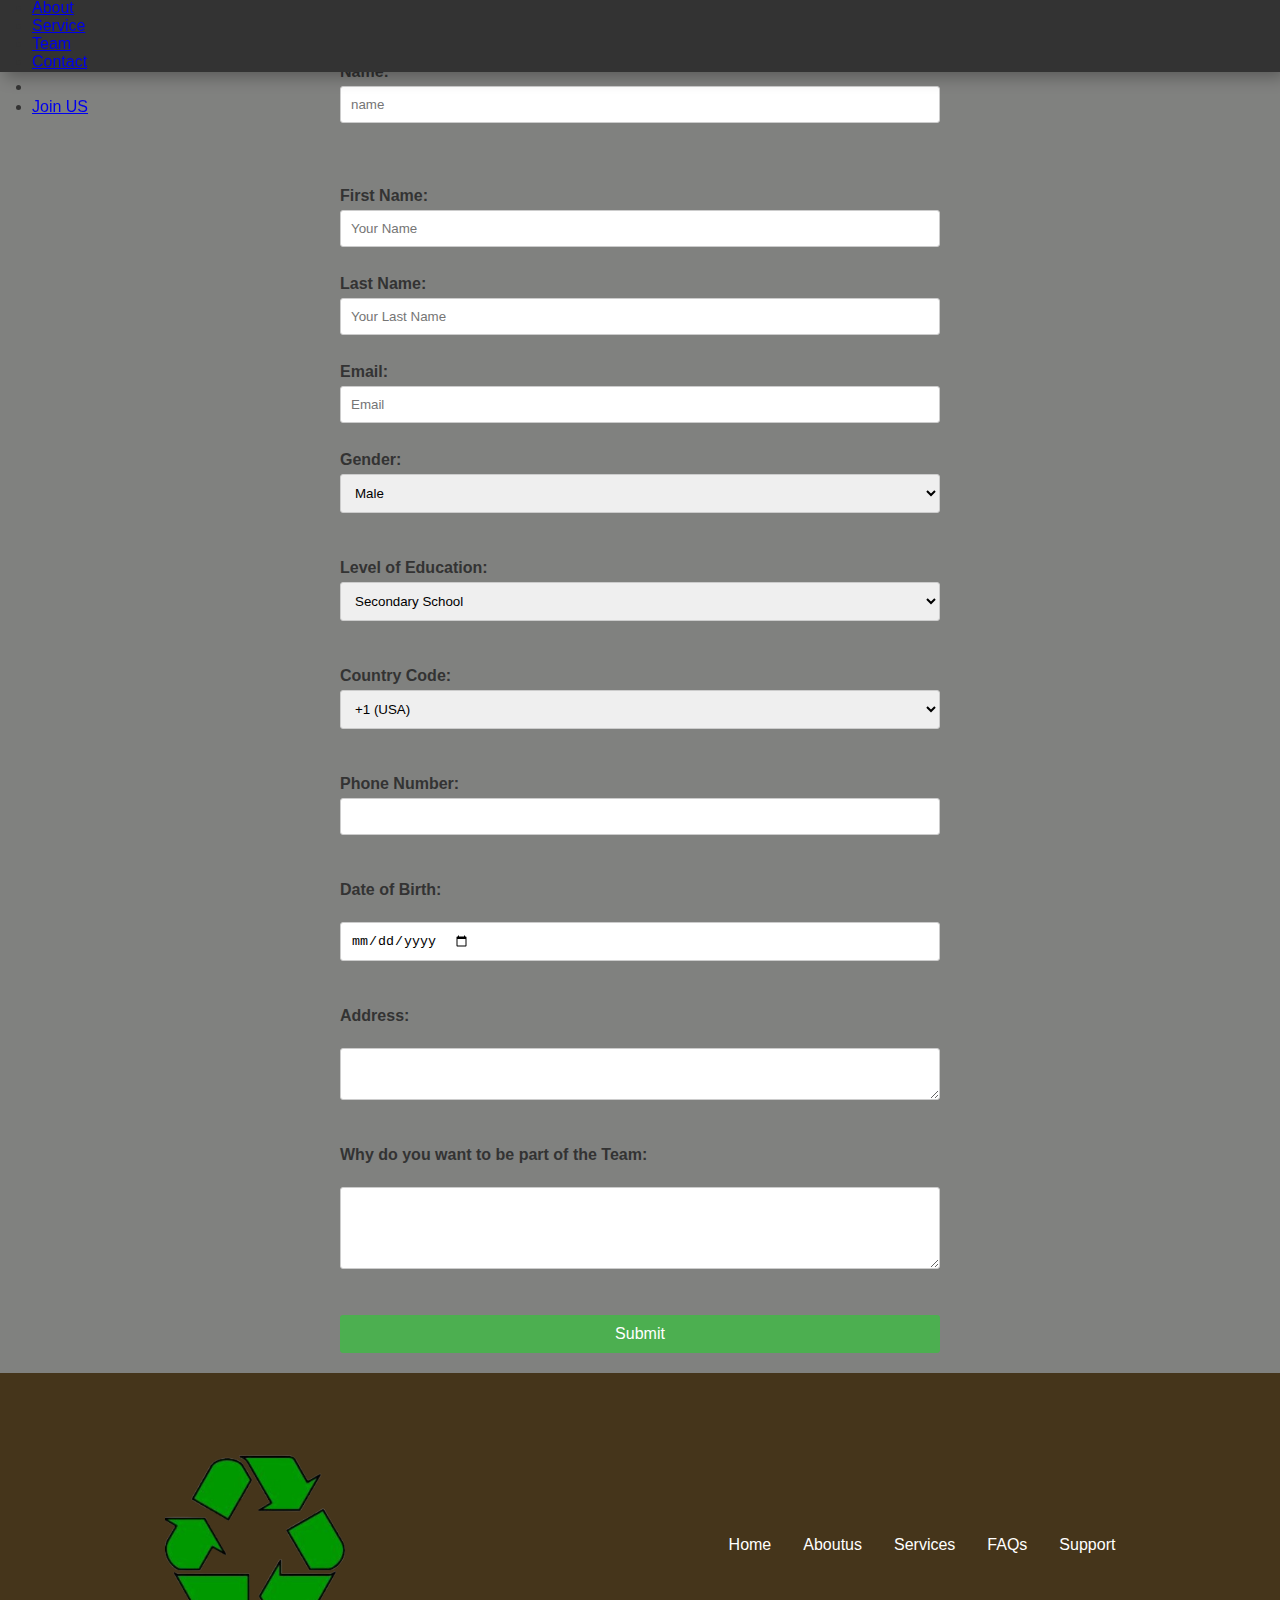
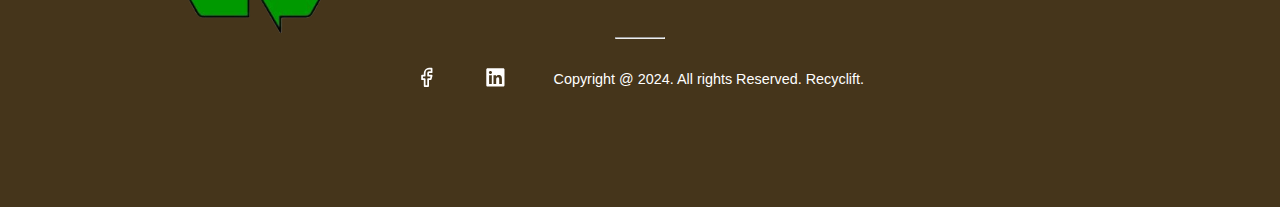
<file: Joinus.html>
<!DOCTYPE html>
<html>

<head>
    <meta charset="UTF-8">
    <meta name="viewport" content="width=devices-width,inital-scale=1.0">
    <title>Recyclift | Recycle & Refuse plastic waste</title>
    <meta name="description" content="About waste, Recycle, Reuse and Refuse plastic waste." />
    <link rel="stylesheet" href="style.css">

</head>

<body>

    <!-- Header section -->
    <header class="Recyclift-header">
        <img src="image/recyclift-removebg-preview.png">


        <nav class="nav-menu">
            <ul class="nav-list">
                <li><a href="index.html" class="active">Home</a>
                </li>
                <li>
                    <a href="about.html">About</a>
                </li>
                <li>
                    <a href="services.html">Service</a>
                </li>
                <li>
                    <a href="team.html" class="active">Team</a>
                </li>
                <li>
                    <a href="contact.html" class="active">Contact</a>
                </li>
                <li>
                    <i class="fas fa-search" aria-label="Search"></i>
                </li>
                <li class="Joinus">
                    <a href="Joinus.html" aria-label="Join Us">Join US</a>
                </li>
            </ul>
        </nav>

    </header>
    <!--End of Header-->

    <main>
        <!-- <section class="box1">
            <div class="about_us">
                <div class="about_us1">
                    <h2>WE ARE RECYCLIFT
                        <hr>
                    </h2>

                    <br>
                    <p>
                        We stand dedicated to recycling industry <br>and promoting Environmental sustainability. <br>
                        Our mission
                        is to
                        transform waste management <br> by promoting sustainabilty, recycling education <br> and
                        community
                        engagment.
                    </p>
                </div>
                <div class="about_us1">
                    <img src="image/finefiles.jpeg" alt="">
                </div>
            </div>
        </section> -->

        <!-- <section class="box2">
            <div class="abt">
                <h2>ABOUT RECYCLIFT
                    <hr>
                </h2>
                <br>
                <p>
                    Recyclift is a company dedicated to tranforming the recycling industry. <br>Our mission is to create
                    a
                    substainable future by reducing waste and promoting recycling initative. <br> At Recyclift, we
                    believe
                    that recycling is key to preserving out environment for future generations, <br>we are committed to
                    making recycling accesible and convinent for everyone .
                </p>
            </div>
            <div abt-img>
                <img src="image/images files.jpeg" alt="">
                <img src="image/images files.jpeg" alt="">
                <img src="image/images files.jpeg" alt="">

            </div>
        </section> -->

        <!-- <section class="box3">
            <div class="services">
                <h2>Our Service
                    <hr>
                </h2>
                <br>
                <p>
                    We are focus on Plastic waste. The company's core mission likely include reducing <br>plastic waste,
                    promoting environmental sustainabilty, <br> and creating a circular economy for plastic by
                    collecting,
                    processing and reusing plastic materials.
                </p>
            </div>
            <div class="services-img">
                <h3>Plastic collection
                    <hr>
                </h3>
                <br>
                <img src="image/plastic collection.jpeg" alt="">
                <img src="image/plastic process.jpeg" alt="">
                <img src="image/images files.jpeg" alt="">
                <br>

            </div>
        </section> -->


<!-- 
        <section class="box4">
            <h1>Team
                <hr>
            </h1>
            <br>
            <div class="Team-container">
                <div class="vol aos-init aos-animate" data-aos="fade-up" data-aos-duration="1000">
                    <div class="Team-group">
                        <div class="Team-image"><img src="image/IMG_2283.jpg" alt=""></div>
                        <h5>Ameuzutam ijeje</h5>
                        <h6>CEO/Lawyer</h6>
                    </div>
                </div>
                <div class="vol aos-init aos-animate" data-aos="fade-up" data-aos-duration="1000">
                    <div class="Team-group">
                        <div class="Team-image"><img src="image/IMG_2287.jpg" alt=""></div>
                        <h5>Janim Ijeje </h5>
                        <h6>CEO</h6>
                    </div>
                </div>
                <div class="vol aos-init aos-animate" data-aos="fade-up" data-aos-duration="1000">
                    <div class="Team-group">
                        <div class="Team-image"><img src="image/IMG_2333.jpg" alt=""></div>
                        <h5>Kaniyeh Ijeje </h5>
                        <h6>CMO</h6>
                    </div>
                </div>
            </div>
        </section> -->
        <section class="box5">
            <h3>Join Us</h3>
            <div class="Joinus">
                <div id="join-us-button-container"></div>
                <form id="join-us-form" action="submit.php" method="POST">
                    <label for="name">Name:</label>
                    <input type="text" name="Name" placeholder="name" required=""><br><br>
                    <br>
                    <label for="name">First Name:</label>
                    <input type="text" name="First name" placeholder="Your Name" required=""><br>
                    <label for="name">Last Name:</label>
                    <input type="text" name="Last name" placeholder="Your Last Name" required=""><br>
                    <label for="email">Email:</label>
                    <input type="email" name="email" placeholder="Email" required=""><br>
                    <label for="gender">Gender:</label>
                    <select id="gender" name="gender">
                        <option value="male">Male</option>
                        <option value="female">Female</option>
                        <option value="other">Other</option>
                    </select><br><br>
                    
                    <label for="education">Level of Education:</label>
                    <select id="education" name="education" required>
                        <option value="highschool">Secondary School</option>
                        <option value="bachelor">Bachelor's Degree</option>
                        <option value="master">Master's Degree</option>
                        <option value="phd">PhD</option>
                        <option value="other">Other</option>
                    </select><br><br>
                    
                    <label for="phone-code">Country Code:</label>
                    <select id="phone-code" name="phone-code" required>
                        <option value="+1">+1 (USA)</option>
                        <option value="+44">+44 (UK)</option>
                        <option value="+234">+234 (Nigeria)</option>
                        <option value="+91">+91 (India)</option>
                        <!-- Add more country codes as needed -->
                    </select><br><br>
                    
                    <label for="phone">Phone Number:</label>
                    <input type="tel" id="phone" name="phone" required><br><br>
                    
                    <label for="dob">Date of Birth:</label><br>
                    <input type="date" id="dob" name="dob" required><br><br>
                    
                    <label for="address">Address:</label><br>
                    <textarea id="address" name="address" rows="2" cols="50" required></textarea><br><br>
                    
                    <label for="reason">Why do you want to be part of the Team:</label><br>
                    <textarea id="reason" name="reason" rows="4" cols="50" required></textarea><br><br>
                    
                    <input type="submit" value="Submit" class="submit-button">
                </form>
            </div>
        </section>
       
    </main>
    <div class="home6">
        <div class="container">
            <div class="footer">
                <div class="footerimg ">
                    <img src="image/recyclift-removebg-preview.png" img-fluid" alt="footer-img">
                </div>
                <div class="footerlist">
                    <ul>
                        <li><a href="#Home" class="text-uppercase">Home</a></li>
                        <li><a href="#About" class="text-uppercase">Aboutus</a></li>
                        <li><a href="#Services" class="text-uppercase">Services</a></li>
                        <li class="fs-5"><a href="/" class="text-uppercase">FAQs</a></li>
                        <li class="fs-5"><a href="/" class="text-uppercase">Support</a></li>
                    </ul>
                </div>
            </div>
            <hr>
            <div class="end">
                <div class="social"><a href="https://facebook.com/groups/347902206767013/?ref=share"
                        target="_blanc"><svg stroke="currentColor" fill="none" stroke-width="2" viewBox="0 0 24 24"
                            stroke-linecap="round" stroke-linejoin="round" class="icons" height="1em" width="1em"
                            xmlns="http://www.w3.org/2000/svg">
                            <path d="M18 2h-3a5 5 0 0 0-5 5v3H7v4h3v8h4v-8h3l1-4h-4V7a1 1 0 0 1 1-1h3z"></path>
                        </svg></a>
                    <a href="https://linkedin.com/groups/14097541" target="_blanc"><svg stroke="currentColor"
                            fill="currentColor" stroke-width="0" viewBox="0 0 448 512" height="1em" width="1em"
                            xmlns="http://www.w3.org/2000/svg">
                            <path
                                d="M416 32H31.9C14.3 32 0 46.5 0 64.3v383.4C0 465.5 14.3 480 31.9 480H416c17.6 0 32-14.5 32-32.3V64.3c0-17.8-14.4-32.3-32-32.3zM135.4 416H69V202.2h66.5V416zm-33.2-243c-21.3 0-38.5-17.3-38.5-38.5S80.9 96 102.2 96c21.2 0 38.5 17.3 38.5 38.5 0 21.3-17.2 38.5-38.5 38.5zm282.1 243h-66.4V312c0-24.8-.5-56.7-34.5-56.7-34.6 0-39.9 27-39.9 54.9V416h-66.4V202.2h63.7v29.2h.9c8.9-16.8 30.6-34.5 62.9-34.5 67.2 0 79.7 44.3 79.7 101.9V416z">
                            </path>
                        </svg></a>
                    <p class="copy">Copyright @ 2024. All rights Reserved. Recyclift.</p>
                </div>
            </div>
        </div>

</body>

</html>
</file>
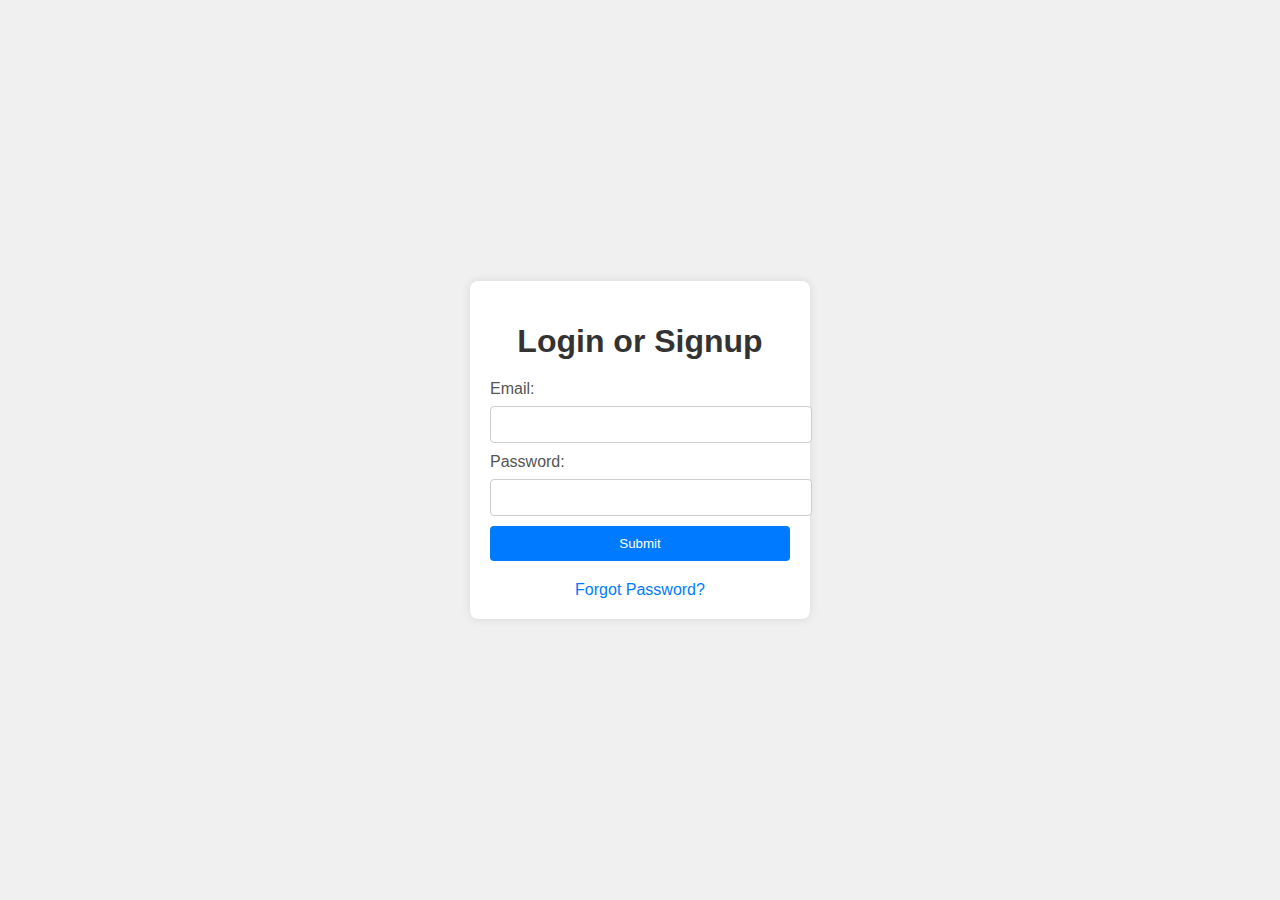
<file: login.html>
<!doctype html>
<html lang="en">
<head>
    <meta charset="UTF-8">
    <meta name="viewport" content="width=device-width, initial-scale=1.0">
    <title>Login/Signup</title>
    <link rel="stylesheet" href="./login.css">
</head>
<body>
    <div class="container">
        <h1>Login or Signup</h1>
        <form action="{{ url_for('handle_login_signup') }}" method="post">
            <label for="email">Email:</label>
            <input type="email" id="email" name="email" required>

            <label for="password">Password:</label>
            <input type="password" id="password" name="password" required>

            <button type="submit">Submit</button>
        </form>
        <a href="./password.html" class="forgot-password">Forgot Password?</a>
    </div>
</body>
</html>
</file>
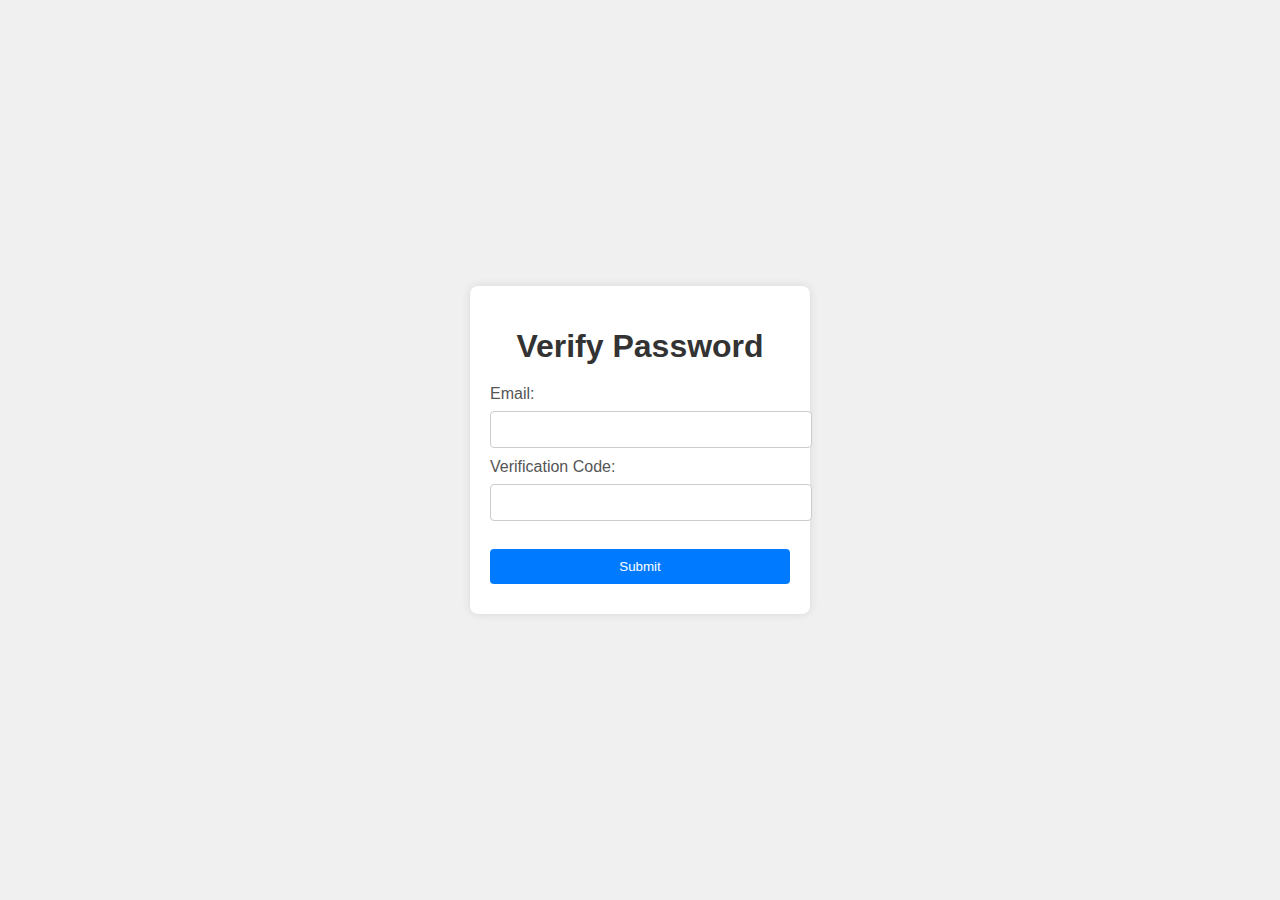
<file: newpassword.html>
<!doctype html>
<html lang="en">
<head>
    <meta charset="UTF-8">
    <meta name="viewport" content="width=device-width, initial-scale=1.0">
    <title>Verify Password</title>
    <link rel="stylesheet" href="./login.css">
</head>
<body>
    <div class="container">
        <h1>Verify Password</h1>
        <form action="{{ url_for('verify_password') }}" method="post">
            <label for="email">Email:</label>
            <input type="email" id="email" name="email" required>

            <label for="verification_code">Verification Code:</label>
            <input type="number" id="verification_code" name="verification_code" required>
            <br>
            <br>
            <button type="submit">Submit</button>
        </form>
    </div>
</body>
</html>
</file>
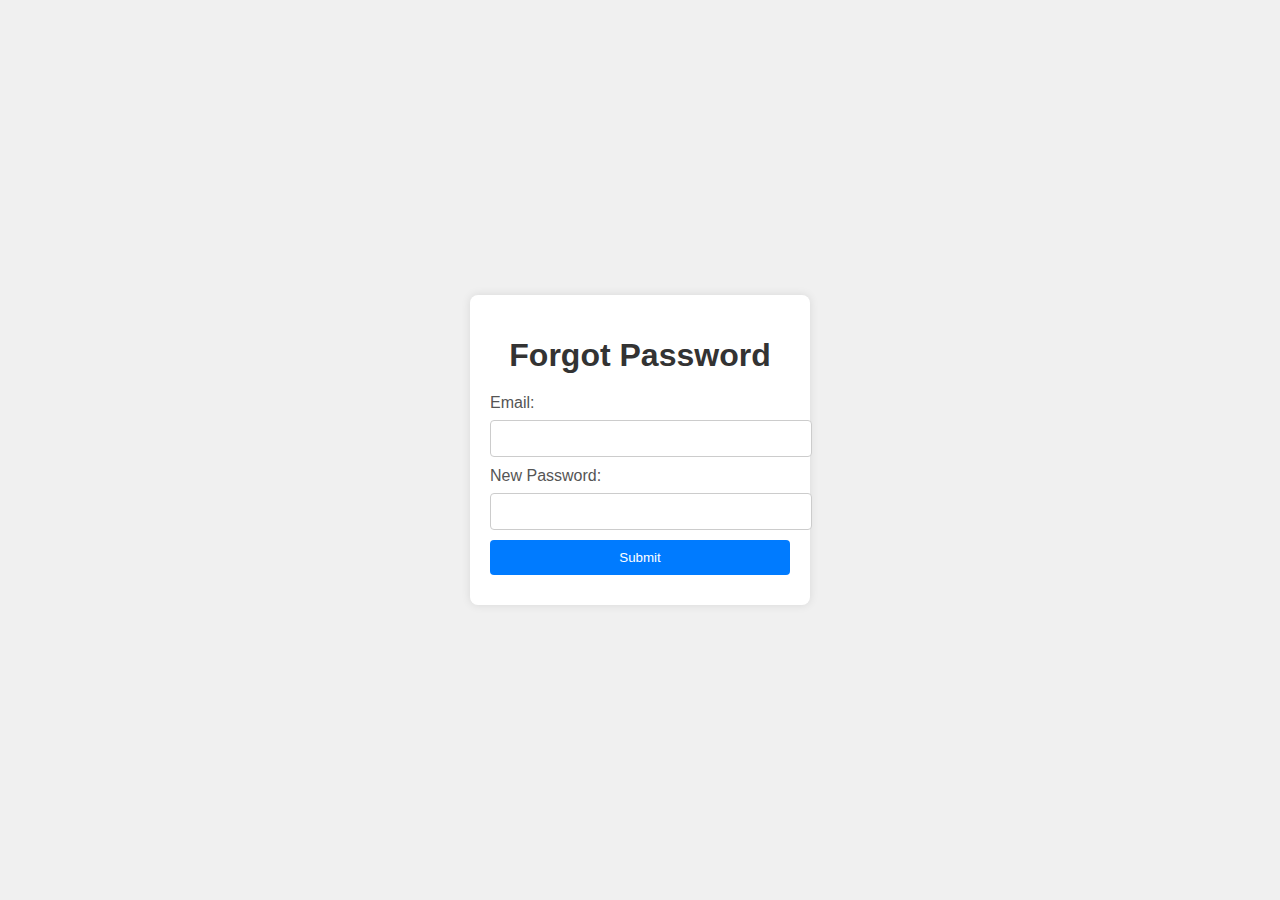
<file: password.html>
<!doctype html>
<html lang="en">
<head>
    <meta charset="UTF-8">
    <meta name="viewport" content="width=device-width, initial-scale=1.0">
    <title>Forgot Password</title>
    <link rel="stylesheet" href="./login.css">
</head>
<body>
    <div class="container">
        <h1>Forgot Password</h1>
        <form action="{{ url_for('forgot_password') }}" method="post">
            <label for="email">Email:</label>
            <input type="email" id="email" name="email" required>

            <label for="new_password">New Password:</label>
            <input type="password" id="new_password" name="new_password" required>

            <button type="submit">Submit</button>
        </form>
    </div>
</body>
</html>
</file>
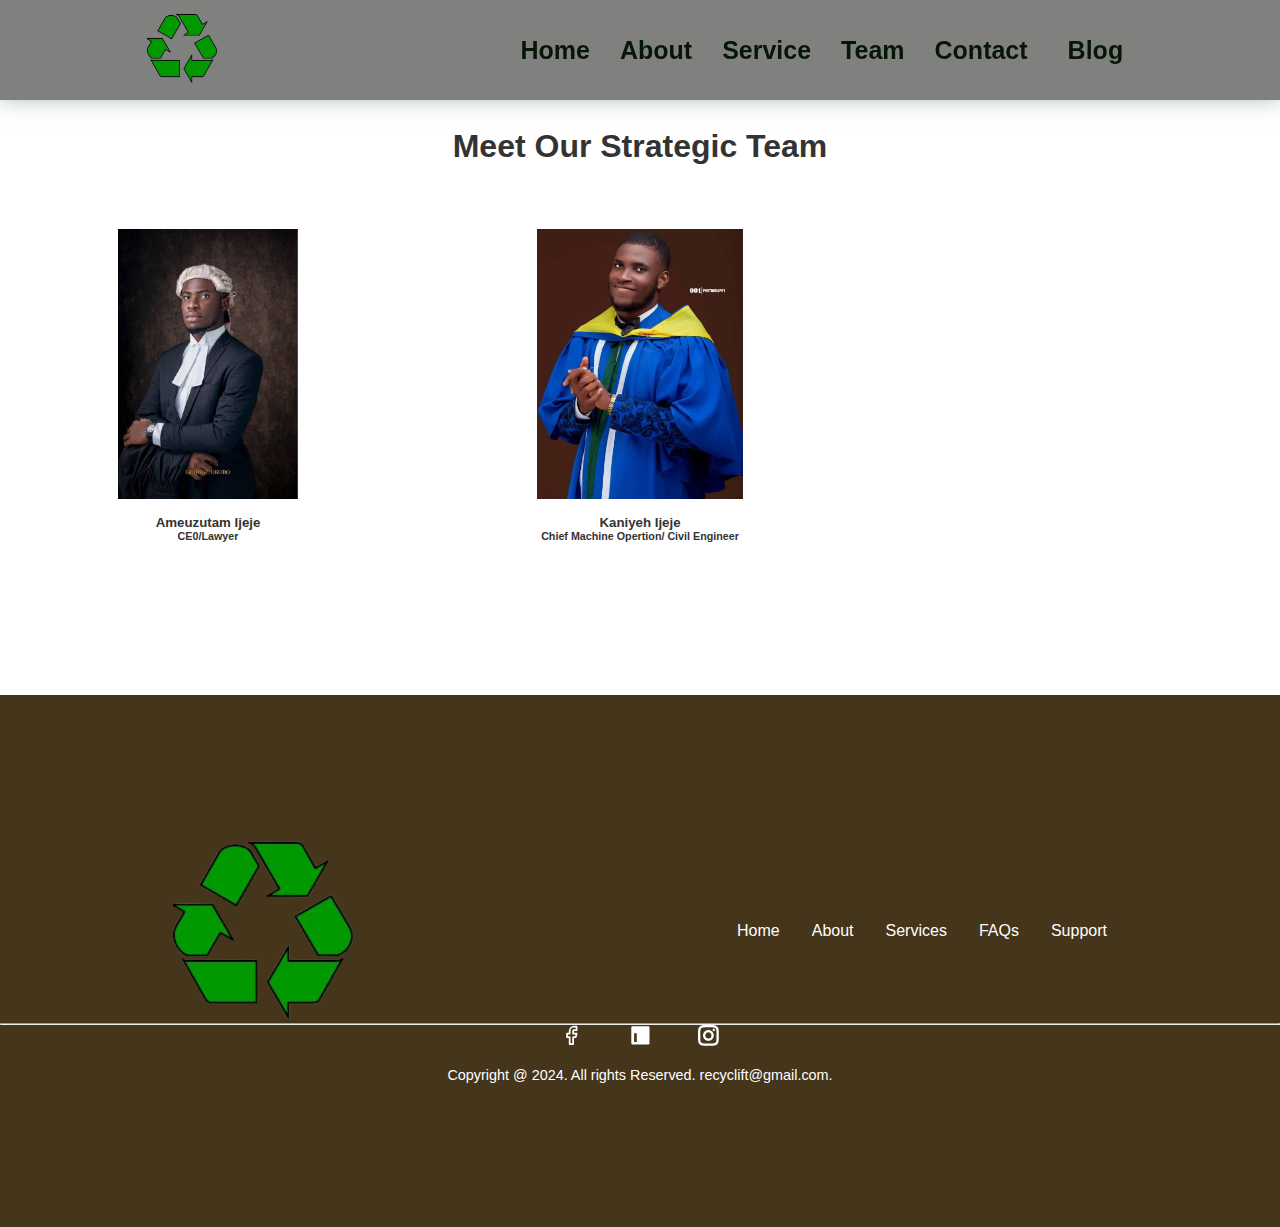
<file: team.html>
<!DOCTYPE html>
<html>

<head>
    <meta charset="UTF-8">
    <meta name="viewport" content="width=devices-width,inital-scale=1.0">
    <title>Recyclift | Recycle & Refuse plastic waste</title>
    <meta name="description" content="About waste, Recycle, Reuse and Refuse plastic waste." />
    <link rel="stylesheet" href="team.css">

</head>

<body>

    <!-- Header section -->
    <header class="Recyclift-header">
        <a href="./index.html">
            <img src="image/recyclift-removebg-preview.png"  alt="Recyclift Logo"> 
        </a>

        <button class="hamburger" id="hamburger">
            &#9776; <!-- This is the HTML entity for the three dash icon -->
        </button>


        <nav class="nav-menu">
            <ul class ="nav-links">
                <li><a href="index.html" class="active">Home</a>
                </li>
                <li>
                    <a href="./about.html">About</a>
                </li>
                <li>
                    <a href="./services.html">Service</a>
                </li>
                <li>
                    <a href="./team.html" class="active">Team</a>
                </li>
                <li><a href="./contact.html">Contact</a>
                <li>
                    <i class="fas fa-search" aria-label="Search"></i>
                </li>
                <li class="blog">
                    <a href="./blog.html" aria-label="Join Us">Blog</a>
                </li>
            </ul>
        </nav>

    </header>
    <!--End of Header-->

    <main>
        <!-- <section class="box1">
            <div class="about_us">
                <div class="about_us1">
                    <h2>WE ARE RECYCLIFT
                        <hr>
                    </h2>

                    <br>
                    <p>
                        We stand dedicated to recycling industry <br>and promoting Environmental sustainability. <br>
                        Our mission
                        is to
                        transform waste management <br> by promoting sustainabilty, recycling education <br> and
                        community
                        engagment.
                    </p>
                </div>
                <div class="about_us1">
                    <img src="image/finefiles.jpeg" alt="">
                </div>
            </div>
        </section> -->

        <!-- <section class="box2">
            <div class="abt">
                <h2>ABOUT RECYCLIFT
                    <hr>
                </h2>
                <br>
                <p>
                    Recyclift is a company dedicated to tranforming the recycling industry. <br>Our mission is to create
                    a
                    substainable future by reducing waste and promoting recycling initative. <br> At Recyclift, we
                    believe
                    that recycling is key to preserving out environment for future generations, <br>we are committed to
                    making recycling accesible and convinent for everyone .
                </p>
            </div>
            <div abt-img>
                <img src="image/images files.jpeg" alt="">
                <img src="image/images files.jpeg" alt="">
                <img src="image/images files.jpeg" alt="">

            </div>
        </section> -->

        <!-- <section class="box3">
            <div class="services">
                <h2>Our Service
                    <hr>
                </h2>
                <br>
                <p>
                    We are focus on Plastic waste. The company's core mission likely include reducing <br>plastic waste,
                    promoting environmental sustainabilty, <br> and creating a circular economy for plastic by
                    collecting,
                    processing and reusing plastic materials.
                </p>
            </div>
            <div class="services-img">
                <h3>Plastic collection
                    <hr>
                </h3>
                <br>
                <img src="image/plastic collection.jpeg" alt="">
                <img src="image/plastic process.jpeg" alt="">
                <img src="image/images files.jpeg" alt="">
                <br>

            </div>
        </section> -->
        <div class="volunteer-container">
            <h1>Meet Our Strategic Team</h1>
            <div class="volunteers"><div class="vol aos-init aos-animate" data-aos="fade-up" data-aos-duration="1000"><div class="volunteer-group">
                <div class="volunteer-image"><img src="image/IMG_2233.JPG" alt=""></div>
                <h5>Ameuzutam Ijeje </h5><h6>CE0/Lawyer</h6></div></div>
                <div class="vol aos-init aos-animate" data-aos="fade-up" data-aos-duration="1000"><div class="volunteer-group">
                    <div class="volunteer-image"><img src="image/IMG_2333.jpg" alt=""></div><h5>Kaniyeh Ijeje </h5><h6>Chief Machine Opertion/ Civil Engineer </h6><div class="vol aos-init aos-animate" data-aos="fade-up" data-aos-duration="1000"><div class="volunteer-group">
                        <div></div></div>
        <!-- <section class="box5">
            <h3>Join Us
                <hr>
            </h3>
            <br>
            <div class="Joinus">
                <div id="join-us-button-container"></div>
                <form id="join-us-form" style=
                    
                    <label for="name">Name:</label>
                    <input type="text" id="name" name="name" required><br><br>
                    <br> <br>
                    <label for="email">Email:</label>
                    <input type="email" id="email" name="email" required><br><br>
                    <br>
                    <label for="gender">Gender:</label><br>
                    <select id="gender" name="gender">
                        <option value="male">Male</option>
                        <option value="female">Female</option>
                        <option value="other">Other</option>
                    </select><br>
                    <br>

                    <label for="organization">Education</label><br>
                    <textarea id="organization" name="organization" rows="4" cols="50" required></textarea><br><br>
                    <br> <br>
                    <br>
                    <label for="dob">Date of Birth:</label><br>
                    <input type="date" id="dob" name="dob" required><br>
                    <br>
                    <label for="reason">Why do you want to be part of the Team</label><br>
                    <textarea id="reason" name="reason" rows="4" cols="50" required></textarea><br>
                    <br>

                    <input type="submit" value="Submit">
                </form>
            </div>
        </section> -->
    </main>
    <div class="home6">
        <div class="container">
            <div class="footer">
                <div class="footerimg ">
                    <img src="image/recyclift-removebg-preview.png" class="img-fluid" alt="footer-img"></div>
                    <div class="footerlist"><ul><li><a href="./index.html" class="text-uppercase">Home</a></li>
                        <li><a href="./about.html" class="text-uppercase">About</a></li>
                        <li><a href="./services.html" class="text-uppercase">Services</a></li>
                        <li class="fs-5"><a href="./joinus.html" class="text-uppercase">FAQs</a></li>
                        <li class="fs-5"><a href="./index.html" class="text-uppercase">Support</a></li>
                    </ul></div></div><hr><div class="end"><div class="social"><a href="https://facebook.com/groups/347902206767013/?ref=share" target="_blanc">
                        <svg stroke="currentColor" fill="none" stroke-width="2" viewBox="0 0 24 24" stroke-linecap="round" stroke-linejoin="round" class="icons" height="1em" width="1em" xmlns="http://www.w3.org/2000/svg"><path d="M18 2h-3a5 5 0 0 0-5 5v3H7v4h3v8h4v-8h3l1-4h-4V7a1 1 0 0 1 1-1h3z">
    
                        </path></svg></a><a href="https://www.linkedin.com/company/recyclift-ltd/" target="_blanc"><svg stroke="currentColor" fill="currentColor" stroke-width="0" viewBox="0 0 448 512" height="1em" width="1em" xmlns="http://www.w3.org/2000/svg"><path d="M416 32H31.9C14.3 32 0 46.5 0 64.3v383.4C0 465.5 14.3 480 31.9 480H416c17.6 0 32-14.5 32-32.3V64.3c0-17.8-14.4-32.3-32-32.3zM135.4 416H69V202.2h66.5V416zm-33.2-243c-21.3 0-38.5-17.3-
                            38.5-38.5S80.9 96 102.2 96c21.2 0 38.5 17.3 38.5 38.5 0 21.3-17.2 38.5-38.5 38.5zm282.1 243h-66.4V312c0-24.8-.5-56.7-34.5-56.7-34.6 0-39.9 27-39.9 54.9V416h-66.4V202.2h63.7v29.2h.9c8.9-16.8 30.6-34.5 62.9-34.5 67.2 0 79.7 44.3 79.7 101.9V416z"></path>
                        </svg></a><a href="https://www.instagram.com/fifthseedrecycling?utm_source=ig_web_button_share_sheet&igsh=ZDNlZDc0MzIxNw==" target="_blanc"><svg stroke="currentColor" fill="currentColor" stroke-width="0" viewBox="0 0 24 24" height="1em" width="1em" xmlns="http://www.w3.org/2000/svg"><path d="M17.3183118,0.0772036939 C18.5358869,0.132773211 19.3775594,0.311686093 20.156489,0.614412318 C20.9357539,0.917263935 21.5259307,1.30117806 22.1124276,1.88767349 C22.6988355
                            ,2.47414659 23.0827129,3.06422396 23.3856819,3.84361655 C23.688357,4.62263666 23.8672302,5.46418415 23.9227984,6.68172489 C23.9916356,8.19170553 24,8.72394829 24,11.9999742 C24,15.2760524 23.9916355,15.808302 23.9227954,17.3182896 C23.8672306,18.5358038 23.6883589,19.3773584 23.3855877,20.1566258 C23.0826716,20.9358162 22.6987642,21.5259396 22.1124276,22.1122749 C21.5259871,22.6987804 20.9357958,23.0827198 20.1563742
                            ,23.3856323 C19.3772192,23.6883583 18.5357324,23.8672318 17.3183209,23.9227442 C15.8086874,23.9916325 15.2765626,24 12,24 C8.72343739,24 8.19131258,23.9916325 6.68172382,23.9227463 C5.46426077,23.8672314 4.62270711,23.6883498 3.84342369,23.3855738 C3.0641689,23.0827004 2.47399369,22.6987612 1.88762592,22.1123283 C1.30117312,21.525877 0.91721975,20.9357071 0.614318116,20.1563835 C0.311643016,19.3773633 0.132769821,18.5358159 
                            0.0772038909,17.3183251 C0.0083529426,15.8092887 0,15.2774634 0,11.9999742 C0,8.7225328 0.00835296697,8.19071076 0.0772047368,6.68165632 C0.132769821,5.46418415 0.311643016,4.62263666 0.614362729,3.84350174 C0.91719061,3.06430165 1.30113536,2.4741608 1.88757245,1.88772514 C2.47399369,1.30123879 3.0641689,0.917299613 3.84345255,0.614414972 C4.62236201,0.311696581 5.46409415,0.132773979 6.68163888,0.0772035898 C8.19074867,0.00835221992 
                            8.72252573,0 12,0 C15.2774788,0 15.8092594,0.00835235053 17.3183118,0.0772036939 Z M12,2.66666667 C8.75959504,2.66666667 8.26400713,2.67445049 6.80319929,2.74109814 C5.87614637,2.78341009 5.31952221,2.90172878 4.80947575,3.09995521 C4.37397765,3.26922052 4.09725505,3.44924273 3.77324172,3.77329203 C3.44916209,4.09737087 3.26913181,4.37408574 3.09996253,4.80937168 C2.90169965,5.31965737 2.78340891,5.87618164 2.74109927,6.80321713 C2.67445122,
                            8.26397158 2.66666667,8.75960374 2.66666667,11.9999742 C2.66666667,15.2403924 2.67445121,15.7360281 2.74109842,17.1967643 C2.78340891,18.1238184 2.90169965,18.6803426 3.09990404,19.1904778 C3.26914133,19.6259017 3.44919889,19.9026659 3.77329519,20.2267614 C4.09725505,20.5507573 4.37397765,20.7307795 4.80932525,20.8999863 C5.31971515,21.0982887 5.87621193,21.2165784 6.80323907,21.2588497 C8.26460439,21.3255353 8.76051223,21.3333333 12,21.3333333
                             C15.2394878,21.3333333 15.7353956,21.3255353 17.1968056,21.2588476 C18.123775,21.216579 18.6802056,21.0982995 19.1905083,20.9000309 C19.6260288,20.7307713 19.9027426,20.5507596 20.2267583,20.226708 C20.5507492,19.9027179 20.7308046,19.6259456 20.9000375,19.1906283 C21.0983009,18.6803412 21.2165908,18.1238118 21.2588986,17.196779 C21.3255376,15.7350718 21.3333333,15.2390126 21.3333333,11.9999742 C21.3333333,8.76098665 21.3255376,8.26493375 21.2589016,
                             6.80323567 C21.2165911,5.87618164 21.0983004,5.31965737 20.9001178,4.80957831 C20.7308131,4.37403932 20.550774,4.09729207 20.2267583,3.77324038 C19.9027658,3.44924868 19.6260264,3.26922777 19.1905015,3.09996643 C18.6803988,2.90171817 18.1238378,2.78341062 17.1967608,2.74109868 C15.7359966,2.67445057 15.2404012,2.66666667 12,2.66666667 ZM12,18.2222222 C8.56356156,18.2222222 5.77777778,15.4364384 5.77777778,12 C5.77777778,8.56356156 8.56356156,5.77777778 
                             12,5.77777778 C15.4364384,5.77777778 18.2222222,8.56356156 18.2222222,12 C18.2222222,15.4364384 15.4364384,18.2222222 12,18.2222222 Z M12,15.5555556 C13.9636791,15.5555556 15.5555556,13.9636791 15.5555556,12 C15.5555556,10.0363209 13.9636791,8.44444444 12,8.44444444 C10.0363209,8.44444444 8.44444444,10.0363209 8.44444444,12 C8.44444444,13.9636791 10.0363209,15.5555556 12,15.5555556 Z M18.2222222,7.11111111 C17.4858426,7.11111111 16.8888889,6.51415744 16.8888889,
                             5.77777778 C16.8888889,5.04139811 17.4858426,4.44444444 18.2222222,4.44444444 C18.9586019,4.44444444 19.5555556,5.04139811 19.5555556,5.77777778 C19.5555556,6.51415744 18.9586019,7.11111111 18.2222222,7.11111111 Z"></path></svg></a></div><p class="copy">Copyright @ 2024. All rights Reserved. recyclift@gmail.com.</p></div></div></div>
               

</body>

</html>
</file>
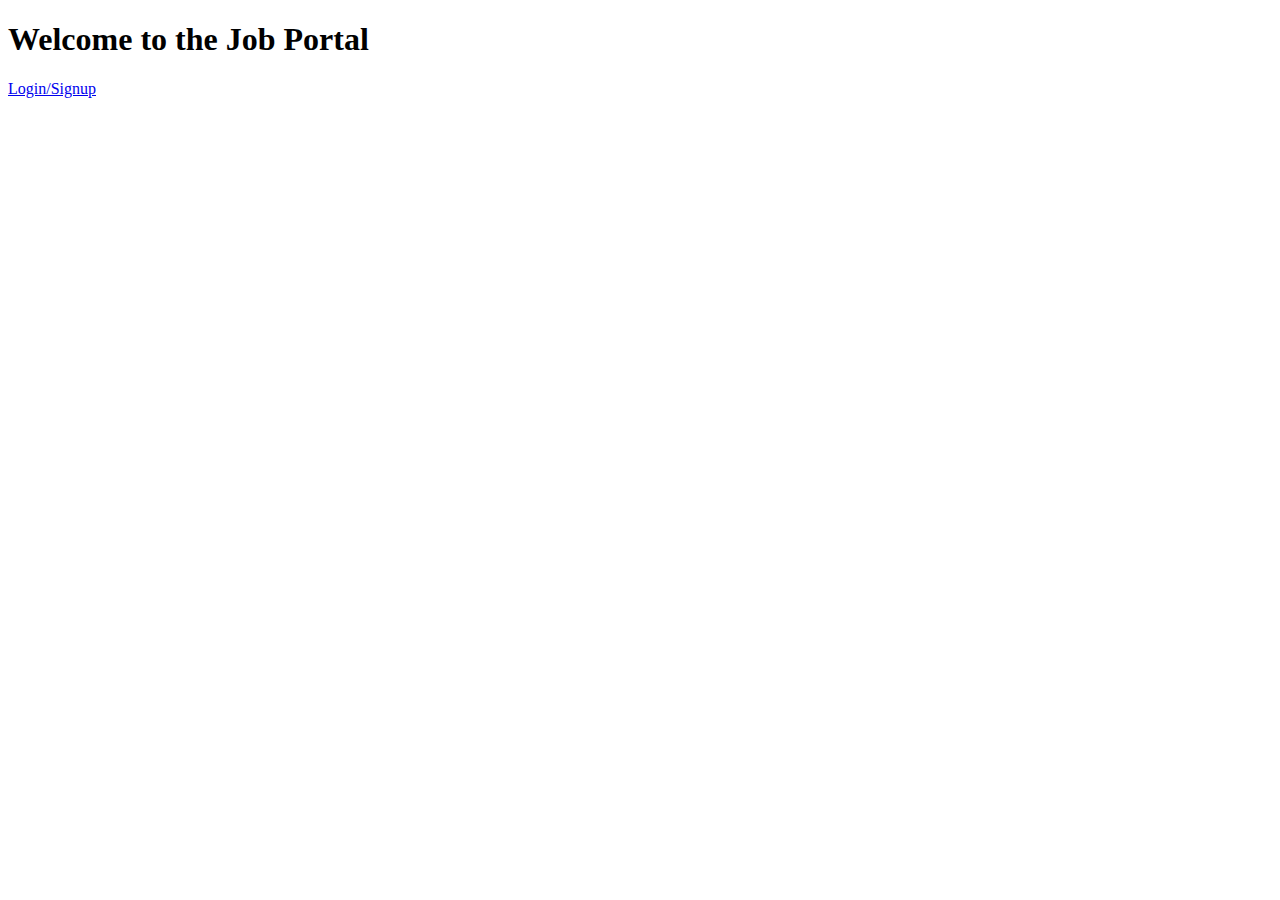
<file: template.html>
<!doctype html>
<html lang="en">
<head>
    <meta charset="UTF-8">
    <meta name="viewport" content="width=device-width, initial-scale=1.0">
    <title>Home</title>
</head>
<body>
    <h1>Welcome to the Job Portal</h1>
    <a href="./login.html">Login/Signup</a>
</body>
</html>
</file>
<file: style.css>
:root {
    --lightgreencolor: #049804;
    --darkgreencolor: #1c6c1c;
    --greycolor: #80817f;
    --blackcolor: #061605;
    --whitecolor: white;
}

* {
    margin: 0;
    padding: 0;
    box-sizing: border-box;
}


body {
    font-family: Arial, sans-serif;
    margin: 0;
    padding: 0;
    background-color: #fff;
    color: #333;
    font-family: 'Nunito', sans-serif;
}

.nav-menu {
    height: 60px;
    display: flex;
    justify-content: space-between;
    align-items: center;
    padding: 3rem 2rem;
    padding-bottom: 1.5rem;
    background-color: #333;
    z-index: 99;
    width: 100%;
    position: fixed;
    top: 0;
    box-shadow: 5px 5px 15px rgba(0, 0, 0, 0.3);
}

/* .Recyclift-header {
    height: 100px;
    display: flex;
    align-items: center;
    justify-content: space-around;
    box-shadow: 0 0 20px #69888888;
    background-color: var(--greycolor);
    width: 100%;
    position: fixed;
    top: 0px;
    z-index: 1000;
} */

.Recyclift-header img {
    width: 60px;
    height: auto;
    font-size: 20px;
    font-weight: bold;
    margin-bottom: 1rem;
}

.nav-links {
    display: flex;
    align-items: center;
    gap: 1rem;
    position: relative;
    
}

.nav-links li {
    list-style: none;
    height: 50px;

}


.nav-links li > a {
    color: white;
    text-decoration: none;
    font-size: 1.2rem;
    font-weight: 600;

}

.nav-links li > a:hover {
    color: green;
    transition: all 0.5s ease;

}



.hamburger-menu {
    cursor: pointer;
    position: relative;
    display: none;  
}




/*Respnsive Styling */
@media (max-width: 768px) {
    .hamburger-menu  {
        display: block;
        z-index: 99;
        position: relative;
    } 

    .hamburger-menu .bar {
        width: 30px;
        margin: 5px 0;
        height: 3px;
        background-color: white;
        transition: 0.3s;
    }

    #mobile-menu {
        position: absolute;
        top: 20%;
        right: 5%;
        transform: translate(5%, 60%);
    }

    #mobile-menu.is-active .bar:nth-child(2) {
        opacity: 0;
        transform: translateX(1rem)
    }

    #mobile-menu.is-active .bar:nth-child(1) {
        transform:translateY(8px) rotate(45deg);
    }

    #mobile-menu.is-active .bar:nth-child(3) {
        transform:translateY(-8px) rotate(-45deg);
    }

    .nav-links {
        position: absolute;
        flex-direction: column;
        justify-content: center;
        align-items: center;
        top: 0px; 
        transition: all 0.5s ease; 
        left: 0;
        width: 100%;
        height: 100vh;
        padding-top: 70px;
        background: black;
        overflow: hidden;
        visibility: hidden;


    }

    .nav-links.open {
        visibility: visible;
        height: 100vh;
        transition: all 0,5s ease;

    }

    .nav-links li {
        width: 100%;
    }

    .nav-links li > a {
        display: block;
        font-size: 1.6rem;
        font-weight: 600;
        text-decoration: none;
        text-align: center;
    }

    
}


.box1 {
    padding: 20px;
    text-align: center;
}

.about_us {
    display: flex;
    flex-wrap: wrap;
    justify-content: center;
    align-items: center;
    margin: 0 auto;
    max-width: 1200px;
}

.about_us1 {
    flex: 1;
    min-width: 300px;
    margin: 10px;
}

h2 {
    font-size: 2em;
    margin-bottom: 10px;
}

hr {
    width: 50px;
    margin: auto;
}

p {
    font-size: 2.2rem;
    line-height: 1.5;
    margin: 20px 0;
}

.btn-success {
    padding: 10px 20px;
    background-color: green;
    color: white;
    border: none;
    cursor: pointer;
    transition: background-color 0.3s ease;
}

.btn-success:hover {
    background-color: darkgreen;
}

img {
    max-width: 100%;
    height: auto;
    border-radius: 10px;
    transition: transform 0.3s ease;
}

img:hover {
    transform: scale(1.05);
}

/*Responsive style */
@media (max-width: 768px) {
    .about_us {
        flex-direction: column;
    }
}

.btn-success {
    background: transparent;
    background-image: initial;
    background-position-x: initial;
    background-position-y: initial;
    background-size: initial;
    background-repeat: initial;
    background-attachment: initial;
    background-origin: initial;
    background-clip: initial;
    background-color: transparent;
    border: 2px solid #0f7909;
    border: 2px solid var(--color-green);
    border-top-width: 2px;
    border-right-width: 2px;
    border-bottom-width: 2px;
    border-left-width: 2px;
    border-top-style: solid;
    border-right-style: solid;
    border-bottom-style: solid;
    border-left-style: solid;
    border-top-color: initial;
    border-right-color: initial;
    border-bottom-color: initial;
    border-left-color: initial;
    border-image-source: initial;
    border-image-slice: initial;
    border-image-width: initial;
    border-image-outset: initial;
    border-image-repeat: initial;
    border-radius: 1rem;
    border-top-left-radius: 1rem;
    border-top-right-radius: 1rem;
    border-bottom-right-radius: 1rem;
    border-bottom-left-radius: 1rem;
    font-size: 1.2rem;
    outline: none;
    outline-color: initial;
    outline-style: none;
    outline-width: initial;
    padding: 1rem 1.5rem;
    padding-top: 1rem;
    padding-right: 1.5rem;
    padding-bottom: 1rem;
    padding-left: 1.5rem;
    transition: all .4s ease;
    transition-behavior: normal;
    transition-duration: 0.4s;
    transition-timing-function: ease;
    transition-delay: 0s;
    transition-property: all;
}


.box2 {
    background-color: var(--whitecolor);
    height: 600px;
    position: relative;
    margin-top: 0;
    justify-content: center;
    top: -59px;
    display: flex;
    flex-direction: column;
    align-items: center;
}

.abt {
    align-items: center;
    padding: 50px;
    margin-top: 20px;

}

.abt h2,
.abt h3 {
    font-size: 60px;
    line-height: 70px;
    color: black;
    text-align: center;
    margin-top: 30%;
}

.abt h2 hr {
    border: 3px solid var(--darkgreencolor);
    width: 30%;
    margin: 0 auto;
    border-radius: 50%;
}

.abt h3 hr {
    width: 10%;
}

.abt p {
    text-align: center;
    font-size: 22px;
    font-family: Arial, Helvetica, sans-serif;

}

.box3 {
    background-color: var(--);
    height: auto;
    position: relative;
    margin-top: 0;
    justify-content: center;
    top: -59px;
    display: flex;
    flex-direction: column;
    align-items: center;
    padding: 20px;
}

.services {
    align-items: center;
    padding: 50px;
    margin-top: 20px;

}

.services h2,
.services-img h3 {
    font-size: 50px;
    line-height: 50px;
    /* width: 100%;
    align-self: center; */
    color: var(--darkgreencolor);
    text-align: center;
}

.services h2 hr {
    border: 3px solid var(--blackcolor);
    width: 20%;
    margin: 0 auto;
    border-radius: 50%;
}

.services-img h3 hr {
    border: 3px solid var(--blackcolor);
    width: 25%;
    margin: 0 auto;
    border-radius: 50%;
}

.services p {
    text-align: center;
    font-size: 29px;
    font-family: Arial, Helvetica, sans-serif;
    color: var(--blackcolor);

}

.services-img img,
.abt-img img {
    width: 300px;
    height: 250px;
}

.services-container {
    margin-top: 4rem;
    margin-bottom: 4rem;
}

.services-container h1{
    color: var(--color-green);
    text-align: center;
    font-size: 2.9rem;
    padding-bottom: 1rem;

}

.services-container > p{
    text-align: center;
    padding-bottom: 1rem;
    color: var(--color-neg);
    font-size: 19px;
}

.service-grid{
    display: grid;
    grid-template-columns: repeat(2, 1fr);
    gap: 1.5rem;
}

.service-card{
    padding: 1rem 1rem;
    border-radius: 3rem;
    display: flex;
    align-items: center;
    gap: 1rem;
    transition: 1000ms all ease;
    border: 2px solid var(--color-brown);
    border-left: 8px solid var(--color-green);  
    border-right: 8px solid var(--color-green);  
}

.service-card:hover{
    transform: translateY(-8px);
    box-shadow: 0 3px 3px 3px rgb(43, 45, 44);
}

.service-card p {
    color: var(--color-neg);
    text-align: start;
}

.icon-container {
    font-size: 3rem;
    color: var(--color-neg);
}



.service-card h2{
    color: var(--color-neg);
    padding-bottom: 1rem;
}

@media screen and (max-width: 900px) {
    .service-card{
        display: block;
        text-align: center;
    }

    .service-card p {
    text-align: center;
}
}


@media screen and (max-width: 700px) {
    .service-grid {
        grid-template-columns: 1fr;
    }
}

.box4 {
    padding: 50px; /* Adjusted shorthand padding */
    text-align: center;
    font-size: 22px;
    font-family: Arial, Helvetica, sans-serif;
    color: var(--blackcolor);
    border: 3px solid var(--whitecolor)
    background-color: var(--whitecolor);
    position: relative;
    top: 80px;
    padding-top: -60px;
}

.box4 h1 hr{
    width: 50%;
    margin: 0 auto;
    margin-top: 0px;
    margin-right: auto;
    margin-bottom: 0px;
    margin-left: auto;
    border-radius: 50%;

}

.Team {
    align-items: center;
    padding: 50px;
    margin-top: 20px;
}

.Team h1 br {
    border: 3px solid var(--whitecolor);
    width: 20%;
    margin: 0 auto;
    border-radius: 50%;
}

.Team h1 hr {
    text-align: center;
    font-size: 22px;
    font-family: Arial, Helvetica, sans-serif;
    color: var(--whitecolor);
}

.Team h1,
.Team h3 {
    font-size: 80px;
    line-height: 60px;
    color: var(--whitecolor);
    text-align: center;
}

.Team-container {
    max-width: 1200px;
    margin: 0 auto;
    display: flex;
    justify-content: center;
    gap: 10px;
}

.Team-container h1 {
    margin-bottom: 20px;
}

.Team-group {
    display: inline-block;
    width: 150px; /* Reduced width */
    margin: 10px;
    vertical-align: top;
    border-bottom: 2px solid var(--whitecolor); /* Added bottom border */
}

.Team-image img {
    width: 100%;
    height: auto;
    display: block;
}

.Team-group h5,
.Team-group h6 {
    margin: 10px 0 0;
}
#contact {
    padding: 50px 0;
    background-color: linear-gradient(to bottom,  0%, #f9f9f9 100%);;
    text-align: center;
    color: green;
    background-color: white;
    position: relative;
    top: -59px;
    padding-top: 60px;
}

.contact-container {
    max-width: 1200px;
    margin: 0 auto;
    padding: 0 20px;
}
.contact-container h1 {
    color: darkgreen;
    font-size: 7.9rem; /* Example: 2.5 times the base font size */;
    font-family: Arial, Helvetica, sans-serif;
    text-align: center;
    line-height: 3cap;
    margin-bottom: auto;

}

.contact-image{
    width: 100%;
    margin: 0 auto;
}
.contact-image img {
    max-width: 200%;
    height: auto;
    border-radius: 0.2rem;
    width: 100%;
}

.contact-text {
    display: flex;
    flex-direction: column;
    align-items: center;

}

.item{
    padding-bottom: 1rem;
    font-size: 1rem;
}

.item p{
    text-align: center;
}

i {
    font-size: 1.45rem;
}


.contact-body{
    display: flex;
    justify-content: center;
    align-items: center;
    /* gap: 1rem; */
}


.contact-text .item {
    margin: 20px 0;
    text-align: center;
}

.contact-text .item i {
    font-size: 40px;
    color: #4CAF50;
    margin-bottom: 10px;
}

.contact-text .item h2 {
    font-size: 24px;
    margin-bottom: 5px;
    color: #333;
}

.contact-text .item h4 {
    font-size: 16px;
    margin-bottom: 10px;
    color: #666;
}

.contact-text .item p {
    font-size: 16px;
    color: #777;
}

@media (max-width: 768px) {
    .contact-body {
        flex-direction: column;
        align-items: center;
    }

    .item p{
        text-align: center;
    }

    .contact-image {
        margin-bottom: 20px;
    }
}

.box5 {
    padding: 20px;
    background-color: #f9f9f9;
    border: 1px solid #ddd;
    text-align: center;
    border: 3px solid var(--color);
    background-color: var(--greycolor);
    top: -59px;
    height: auto;
    position: relative;
    border-radius: 0px;
    margin-bottom: 20px;
    justify-content: center;
}


/* Style for the Join Us form */
.Joinus {
    max-width: 600px;
    margin: 0 auto;
}

/* Style for the form heading */
.Joinus h3 {
    font-size: 24px;
    margin-bottom: 20px;
}

/* Style for form labels */
.Joinus label {
    display: block;
    font-weight: bold;
    margin-bottom: 5px;
    display: flex;

}


/* Style for form inputs and textareas */
.Joinus input[type="text"],
.Joinus input[type="email"],
.Joinus input[type="education"],
.Joinus input[type="file"],
.Joinus input[type="tel"],
.Joinus input[type="date"],
.Joinus select,
.Joinus textarea {
    width: 100%;
    padding: 10px;
    margin-bottom: 10px;
    border: 1px solid #ccc;
    display: flex;
    border-radius: 3px;
    box-sizing: border-box; /* Ensure padding and border are included in width */
}

.Joinus textarea {
    resize: vertical;
  }

/* Style for form submit button */
.Joinus input[type="submit"] {
    width: 100%;
    background-color: #4CAF50;
    color: white;
    padding: 10px 15px;
    border: none;
    border-radius: 3px;
    cursor: pointer;
    font-size: 16px;
}

/* Style for form submit button on hover */
.Joinus input[type="submit"]:hover {
    background-color: green;
}

/* CSS for responsiveness */
.submit-button {
    padding: 10px 20px; /* Adjust padding as needed */
    font-size: 16px; /* Adjust font size as needed */
    background-color: #007bff; /* Button background color */
    color: #fff; /* Text color */
    border: none; /* Remove default button border */
    cursor: pointer;
    transition: background-color 0.3s ease; /* Smooth transition for background color */
}

.submit-button:hover {
    background-color: #0056b3; /* Darker background color on hover */
}

/* Media query for smaller screens */
@media (max-width: 768px) {
    .submit-button {
        width: 100%; /* Full width button on smaller screens */
    }
}


.home6 {
    background: #45351b;
    padding: 5rem 0;
    margin-top: -79px;
    
  }
  
  .home6 .end {
      color: #ffffff;


  }

  .footer hr {
    position: absolute; /* Position the HR element absolutely */
    bottom: 10px; /* Adjust the bottom position as needed */
    width: 100%; /* Ensure full width */
    margin: 0; /* Remove default margin */
}

  .end .social {
      display: flex;
      align-items: center;
      justify-content: center;
      gap: 3rem;
      margin-top: 10px;
      margin-bottom: 1rem;
      color: var(--color-neg);
      font-size: 1.3rem;
  }
  
  .social a{
      color: var(--color-primary);

  }
  
  .social a:hover{
      color: rgb(207, 206, 206);
  }
  
  .footer {
      display: flex;
      align-items: center;
      justify-content: center;
      gap: 4rem;
      
  }

  .footerimg img{
    max-width: 36%;
  }
  
  .footerlist ul {
      list-style: none;
      display: flex;
      text-align: bold;
      flex-direction: row;
      align-items: center;
      justify-content: space-between;
      gap: 2rem;
  }
  
  .footer hr {
    position: absolute; /* Position the HR element absolutely */
    bottom: 10px; /* Adjust the bottom position as needed */
    width: 100%; /* Ensure full width */
    margin: 0; /* Remove default margin */
}


  .footerlist li a {
      color: #ffffff;
      text-decoration: none;
      transition: 800ms all ease;
  }
  
  .footerlist li a:hover{
      color: var(--color-neg);
  }
  
  .copy {
      text-align: center;
      color: var(--color-primary) !important;
      font-size: 0.9rem;
  }
  
  @media screen and (max-width: 698px) {
  
      .footerlist ul {
          display: block;
      }
  }

/* .test{
    position: relative;
    top: 90px;
    margin: 50px;
    height: auto;
    width: auto;
    padding: 20px;
    background-color: pink;
}

.test h1{
    text-align: center;
}

.test hr{
    width: 80%;
    border: 2px solid black;
    border-radius: 50px;
}

.testrun{
    display: flex;
    position: relative;
    justify-content: center;
    align-items: center;
    margin: 50px;
    padding: 20px;
    gap: 30px;
}

.section2{
    background-color: #808080;
    text-align: center;
    margin-top: 50px;
    padding-top: 50px;
    line-height: 30px;
    position: relative;
}

.section1 h1{
    font-family: 'Lucida Sans', 'Lucida Sans Regular', 'Lucida Grande', 'Lucida Sans Unicode', Geneva, Verdana, sans-serif;
    font-size: 20px;
    height: 100px;

}

.team {
    position: relative;
    top: 90px;
    margin: 50px;
    height: auto;
}

.team-member {
    display: flex;
    position: relative;
    justify-content: center
} */

/* .first-image{
    text-align: center;
}

.first-image img{
    margin-top: 10px;
    width: 500px;
    height: auto;
}

.second-section{
    padding: 0 100px;
    margin-top: 15px;
}

.second-images{
    color: blue;
    display: grid;
    align-items: center;
    background-color: none;
    place-items: center;
    max-width: 100%;
    height: auto;
    
}

.services-container {
    margin-bottom: 3rem;
    margin-top: 3rem;
} */

/* .container {
    max-width: 1200px;
    margin: 0 auto;
    padding: 20px;
    display: flex;
    flex-wrap: wrap;
    g
    justify-content: center;
    align-items: center;
} */

/* #service{
    display: flex;
    justify-content: space-between; /* Adjusts spacing between items */
/* flex-wrap: wrap; /* Allows items to wrap on smaller screens */
*/
/* .service-file {
    text-align: right;
    align-items: center;
   
    padding-top: 20px;
} */

/* .service-setting image{
    display: grid;
    align-items: center;
    margin-top: 20px;
    flex: 100; /* Ensures each service item takes up equal space */
/* min-width: 300px; /* Adjust based on your design */
</file>
<file: login.css>
/* General Styles */
body {
    font-family: Arial, sans-serif;
    background-color: #f0f0f0;
    display: flex;
    justify-content: center;
    align-items: center;
    height: 100vh;
    margin: 0;
}

/* Container for the form */
.container {
    background-color: #ffffff;
    padding: 20px;
    border-radius: 8px;
    box-shadow: 0 0 10px rgba(0, 0, 0, 0.1);
    width: 300px;
}

/* Form title */
h1 {
    text-align: center;
    color: #333;
    margin-bottom: 20px;
}

/* Form labels */
label {
    display: block;
    margin-bottom: 8px;
    color: #555;
}

/* Form inputs */
input[type="email"],
input[type="password"],
button {
    width: 100%;
    padding: 10px;
    margin-bottom: 10px;
    border: 1px solid #ccc;
    border-radius: 4px;
}

/* Form inputs */
input[type="email"],
input[type="password"],
input[type="number"],
button {
    width: 100%;
    padding: 10px;
    margin-bottom: 10px;
    border: 1px solid #ccc;
    border-radius: 4px;
}

/* Form button */
button {
    background-color: #007BFF;
    color: #ffffff;
    border: none;
    cursor: pointer;
}

button:hover {
    background-color: #0056b3;
}

/* Forgot password link */
.forgot-password {
    display: block;
    text-align: center;
    margin-top: 10px;
    color: #007BFF;
    text-decoration: none;
}

.forgot-password:hover {
    text-decoration: underline;
}
</file>
<file: team.css>
:root {
    --lightgreencolor: #049804;
    --darkgreencolor: #1c6c1c;
    --greycolor: #80817f;
    --blackcolor: #061605;
    --whitecolor: white;
}

* {
    margin: 0;
    padding: 0;
    box-sizing: border-box;
}


body {
    font-family: Arial, sans-serif;
    margin: 0;
    padding: 0;
    background-color: #fff;
    color: #333;
    font-family: 'Nunito', sans-serif;
}

.Recyclift-header {
    height: 100px;
    display: flex;
    align-items: center;
    justify-content: space-around;
    box-shadow: 0 0 20px #69888888;
    background-color: var(--greycolor);
    width: 100%;
    position: fixed;
    top: 0px;
    z-index: 1000;
}

.Recyclift-header img {
    width: 70px;
    height: auto;
    font-size: 40px;
    font-weight: bold;
}

nav ul {
    display: flex;
    gap: 10px;
    font-size: 20px;
    font-weight: big;
    align-items: center;
}

.nav-menu li {
    list-style-type: none;


}

.nav-menu a {
    text-decoration: none;
    padding: 10px;
    border: 0px;
    font-size: 25px;
    font-weight: bold;
    border-radius: 4px;
    color: var(--blackcolor);
}

.nav-menu a:hover {
    color: var(--blackcolor);
    background-color: var(--darkgreencolor);
}

.nav-solid #nav-trigger span {
    color: #999;
}

.hamburger {
    display: none;
    font-size: 24px;
    background: none;
    border: none;
    cursor: pointer;
}

.nav-menu .Joinus {
    background-color: var(--darkgreencolor);
    color: var(--blackcolor);
    border-radius: 20px;
    padding: 12px 19px;
}

.nav option {
    width: 10px;
}

.box1 {
    background-color: var(--darkgreencolor);
}

.about_us {
    line-height: 30px;
    margin: 50px 50px 50px 50px;
    position: relative;
    background-color: var();
    width: auto;
    height: 560px;
    color: var(--background2);
    display: flex;
    justify-content: center;
    align-items: center;
    gap: 190px;
}

.about_us1 h2 {
    font-size: 50px;
    line-height: 50px;
    /* width: 100%;
    align-self: center; */
    color: var(--whitecolor);
}

.about_us h2 hr {
    border: 3px solid var(--blackcolor);
    width: 80%;
    margin: 0 auto;
    border-radius: 50%;
}


.about_us1 p {
    font-size: 25px;
    font-family: 'Times New Roman', Times, serif;
    color: var(--whitecolor);
}


.about_us1 img {
    width: 300px;
    height: 300px;
    align-self: center;
    border-radius: 0%;

}

.box2 {
    background-color: var(--greycolor);
    height: 600px;
    position: relative;
    margin-top: 0;
    justify-content: center;
    top: -19px;
    display: flex;
    flex-direction: column;
    align-items: center;
}

.abt {
    align-items: center;
    padding: 50px;
    margin-top: 20px;

}

.abt h2,
.abt h3 {
    font-size: 50px;
    line-height: 50px;
    /* width: 100%;
    align-self: center; */
    color: var(--blackcolor);
    text-align: center;
}

.abt h2 hr {
    border: 3px solid var(--whitecolor);
    width: 30%;
    margin: 0 auto;
    border-radius: 50%;
}

.abt h3 hr {
    width: 10%;
}

.abt p {
    text-align: center;
    font-size: 22px;
    font-family: Arial, Helvetica, sans-serif;

}

.box3 {
    background-color: var(--darkgreencolor);
    height: auto;
    position: relative;
    margin-top: 0;
    justify-content: center;
    top: -59px;
    display: flex;
    flex-direction: column;
    align-items: center;
    padding: 20px;
}

.services {
    align-items: center;
    padding: 50px;
    margin-top: 20px;

}

.services h2,
.services-img h3 {
    font-size: 50px;
    line-height: 50px;
    /* width: 100%;
    align-self: center; */
    color: var(--whitecolor);
    text-align: center;
}

.services h2 hr {
    border: 3px solid var(--blackcolor);
    width: 20%;
    margin: 0 auto;
    border-radius: 50%;
}

.services-img h3 hr {
    border: 3px solid var(--blackcolor);
    width: 25%;
    margin: 0 auto;
    border-radius: 50%;
}

.services p {
    text-align: center;
    font-size: 22px;
    font-family: Arial, Helvetica, sans-serif;
    color: var(--whitecolor);

}

.services-img img,
.abt-img img {
    width: 300px;
    height: 250px;

}

.volunteer-container{
    padding: 8rem 0 4rem 0;
  }
  
  .volunteer-container h1{
    text-align: center;
    padding-bottom: 1rem;
  }
  
  .volunteer-group {
    padding: 2rem 0;
    display: grid;
    place-items: center;
    transition: 1000ms all ease;
    border: 1px solid var(--color-green);
    border-left: 8px solid var(--color-green);  
    border-right: 8px solid var(--color-green);
    transition: 800ms all ease;
    border-radius: 0.5rem;
    width: 27vw;
    margin: 0 auto;
  }
  
  .volunteers {
    display: grid;
    justify-content: block;
    grid-template-columns: repeat(3, 1fr);
    gap: 1rem;
    padding-top: 1rem;
  }
  
  .volunteer-group:hover{
    transform: translateY(-8px);
    box-shadow: 0 3px 3px 3px rgb(43, 45, 44);
  }
  
  .volunteer-image{
    margin-bottom: 1rem;
    width: 100%;
    justify-content: fixed;
    display: fixed;

  }
  
  .volunteer-image img {
    width: 100%;
    height: 30vh;
    object-fit: contain;
    display: block;
    justify-content: fixed;
    border-radius: 1rem;
    place-items: center;
  }
  
  .volunteer-group > h5, h6{
    color: var(--color-neg);
    width: 100%;
    text-align: center;
  }
  
  .person h2 {
    text-align: center;
  }
  
  @media screen and (max-width: 1200px) {
    .volunteer-group{
      width: 80%;
      height: 46vh;
    }
  
    .volunteers {
      grid-template-columns: repeat(2, 1fr);
    }
  }
  
  @media screen and (max-width: 600px) {
    .volunteers {
      grid-template-columns: 2fr;
    }
  
    .volunteer-container h1{
      font-size: 4rem;
    }
  }
  
.box4 {
    padding: 50px; /* Adjusted shorthand padding */
    text-align: center;
    font-size: 22px;
    font-family: Arial, Helvetica, sans-serif;
    color: var(--blackcolor);
    border: 3px solid var(--whitecolor);
    background-color: var(--whitecolor);
    position: relative;
    top: 70px;
    padding-top: 80px;
}

.box4 h1 hr{
    width: 30%;
    margin: 0 auto;
    margin-top: 0px;
    margin-right: auto;
    margin-bottom: 0px;
    margin-left: auto;
    border-radius: 50%;

}

.Team {
    align-items: center;
    padding: 50px;
    margin-top: 20px;
}

.Team h1 br {
    border: 3px solid var(--whitecolor);
    width: 20%;
    margin: 0 auto;
    border-radius: 50%;
}

.Team h1 hr {
    text-align: center;
    font-size: 22px;
    font-family: Arial, Helvetica, sans-serif;
    color: var(--whitecolor);
}

.Team h1,
.Team h3 {
    font-size: 50px;
    line-height: 50px;
    color: var(--whitecolor);
    text-align: center;
}

.Team-container {
    max-width: 1200px;
    margin: 0 auto;
    display: flex;
    justify-content: center;
    gap: 10px;
}

.Team-container h1 {
    margin-bottom: 20px;
}

.Team-group {
    display: inline-block;
    width: 150px; /* Reduced width */
    margin: 10px;
    vertical-align: top;
    border-bottom: 2px solid var(--whitecolor); /* Added bottom border */
}

.Team-image img {
    width: 100%;
    height: auto;
    display: block;
}

.Team-group h5,
.Team-group h6 {
    margin: 10px 0 0;
}

#contact {
    padding: 50px 0;
    background-color: linear-gradient(to bottom, #4CAF50 0%, #f9f9f9 100%);;
    text-align: center;
    color: #049804;
    background-color: greenyellow;
    position: relative;
    top: -59px;
    padding-top: 80px;
}

.contact-container {
    max-width: 1200px;
    margin: 0 auto;
    padding: 0 20px;
}
.contact-container h1 {
    color: var(--color-green);
    font-size: 2.5rem;
    text-align: center;
}

.contact-image img {
    max-width: 100%;
    height: auto;
    border-radius: 10px;
}

.contact-text {
    display: flex;
    flex-direction: column;
    align-items: center;
}

.contact-text .item {
    margin: 20px 0;
    text-align: center;
}

.contact-text .item i {
    font-size: 40px;
    color: #4CAF50;
    margin-bottom: 10px;
}

.contact-text .item h2 {
    font-size: 24px;
    margin-bottom: 5px;
    color: #333;
}

.contact-text .item h4 {
    font-size: 18px;
    margin-bottom: 10px;
    color: #666;
}

.contact-text .item p {
    font-size: 16px;
    color: #777;
}

@media (max-width: 768px) {
    .contact-body {
        flex-direction: column;
        align-items: center;
    }

    .contact-image {
        margin-bottom: 20px;
    }
}
/* Style for the Join Us section */
.box5 {
    padding: 20px;
    background-color: #f9f9f9;
    border: 1px solid #ddd;
    text-align: center;
    border: 3px solid var(--color);
    background-color: var(--greycolor);
    top: -59px;
    height: auto;
    position: relative;
    border-radius: 0px;
    margin-bottom: 20px;
    justify-content: center;
}


/* Style for the Join Us form */
.Joinus {
    max-width: 600px;
    margin: 0 auto;
}

/* Style for the form heading */
.Joinus h3 {
    font-size: 24px;
    margin-bottom: 20px;
}

/* Style for form labels */
.Joinus label {
    display: block;
    font-weight: bold;
    margin-bottom: 5px;
    display: flex;

}


/* Style for form inputs and textareas */
.Joinus input[type="text"],
.Joinus input[type="email"],
.Joinus input[type="education"],
.Joinus input[type="file"],
.Joinus input[type="tel"],
.Joinus input[type="date"],
.Joinus select,
.Joinus textarea {
    width: 100%;
    padding: 10px;
    margin-bottom: 10px;
    border: 1px solid #ccc;
    display: flex;
    border-radius: 3px;
    box-sizing: border-box; /* Ensure padding and border are included in width */
}

.Joinus textarea {
    resize: vertical;
  }

/* Style for form submit button */
.Joinus input[type="submit"] {
    width: 100%;
    background-color: #4CAF50;
    color: white;
    padding: 10px 15px;
    border: none;
    border-radius: 3px;
    cursor: pointer;
    font-size: 16px;
}

/* Style for form submit button on hover */
.Joinus input[type="submit"]:hover {
    background-color: green;
}

/* CSS for responsiveness */
.submit-button {
    padding: 10px 20px; /* Adjust padding as needed */
    font-size: 16px; /* Adjust font size as needed */
    background-color: #007bff; /* Button background color */
    color: #fff; /* Text color */
    border: none; /* Remove default button border */
    cursor: pointer;
    transition: background-color 0.3s ease; /* Smooth transition for background color */
}

.submit-button:hover {
    background-color: #0056b3; /* Darker background color on hover */
}

/* Media query for smaller screens */
@media (max-width: 768px) {
    .submit-button {
        width: 100%; /* Full width button on smaller screens */
    }
}

.home6 {
    background: #45351b;
    padding: 9rem 0;
    margin-top: -7px;
    
  }
  
  .home6 .end {
      color: #ffffff;
  }
  
  .end .social {
      display: flex;
      align-items: center;
      justify-content: center;
      gap: 3rem;
      margin-bottom: 1rem;
      color: var(--color-neg);
      font-size: 1.3rem;
  }

  .footerimg img{    
    max-width: 36%;
  }
  
  
  .social a{
      color: var(--color-primary);
  }
  
  .social a:hover{
      color: rgb(207, 206, 206);
  }
  
  .footer {
      display: flex;
      align-items: center;
      justify-content: center;
      gap: 4rem;
  }
  
  .footerlist ul {
      list-style: none;
      display: flex;
      flex-direction: row;
      align-items: center;
      justify-content: space-between;
      gap: 2rem;
  }
  
  .footerlist li a {
      color: #ffffff;
      text-decoration: none;
      transition: 800ms all ease;
  }
  
  .footerlist li a:hover{
      color: var(--color-neg);
  }
  
  .copy {
      text-align: center;
      color: var(--color-primary) !important;
      font-size: 0.9rem;
  }
  
  @media screen and (max-width: 698px) {
  
      .footerlist ul {
          display: block;
      }
  }
</file>
